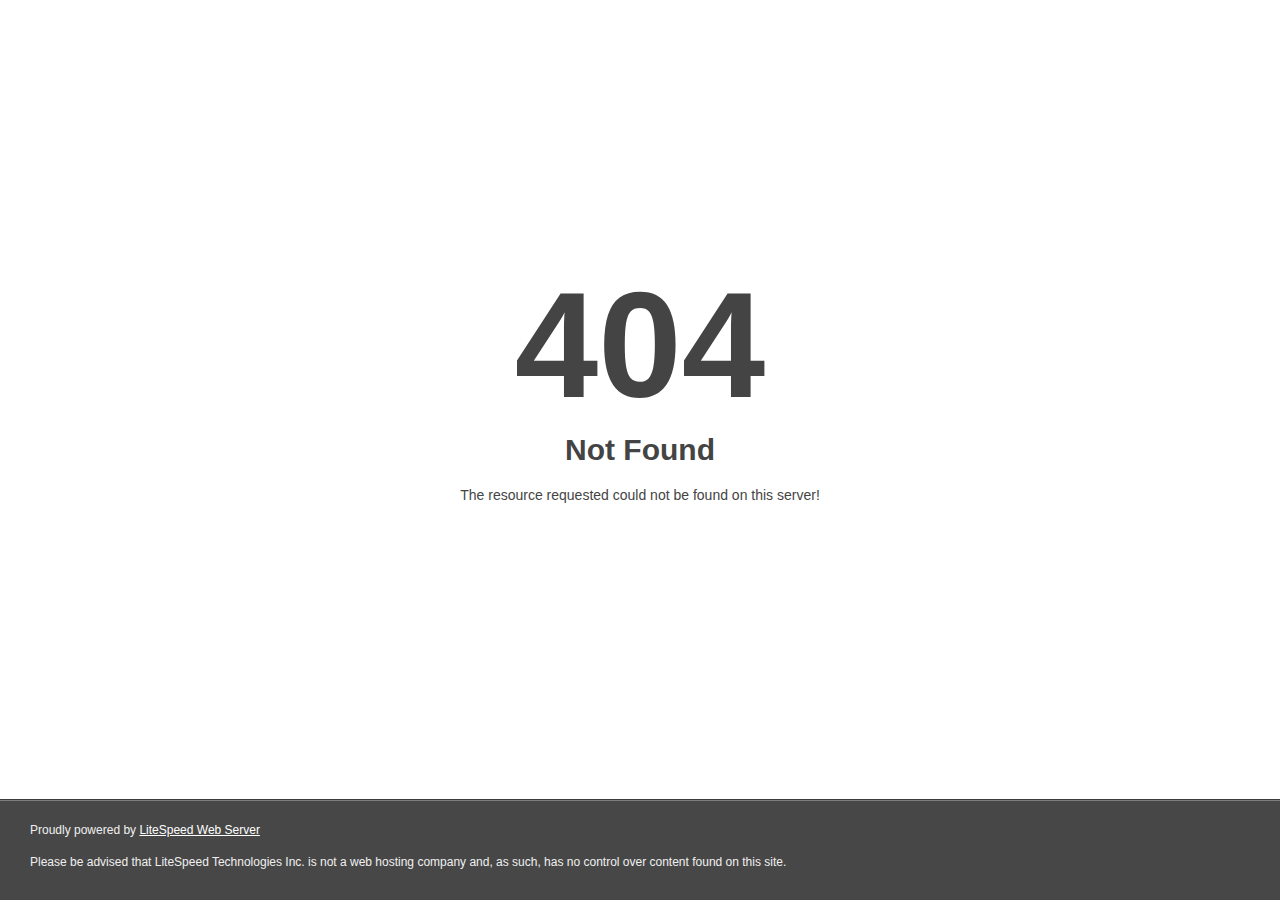
<file: css/plugins/owl.video.play.html>
<!DOCTYPE html>
<html style="height:100%">
<head>
<meta name="viewport" content="width=device-width, initial-scale=1, shrink-to-fit=no" />
<title> 404 Not Found
</title></head>
<body style="color: #444; margin:0;font: normal 14px/20px Arial, Helvetica, sans-serif; height:100%; background-color: #fff;">
<div style="height:auto; min-height:100%; ">     <div style="text-align: center; width:800px; margin-left: -400px; position:absolute; top: 30%; left:50%;">
        <h1 style="margin:0; font-size:150px; line-height:150px; font-weight:bold;">404</h1>
<h2 style="margin-top:20px;font-size: 30px;">Not Found
</h2>
<p>The resource requested could not be found on this server!</p>
</div></div><div style="color:#f0f0f0; font-size:12px;margin:auto;padding:0px 30px 0px 30px;position:relative;clear:both;height:100px;margin-top:-101px;background-color:#474747;border-top: 1px solid rgba(0,0,0,0.15);box-shadow: 0 1px 0 rgba(255, 255, 255, 0.3) inset;">
<br>Proudly powered by  <a style="color:#fff;" href="http://www.litespeedtech.com/error-page">LiteSpeed Web Server</a><p>Please be advised that LiteSpeed Technologies Inc. is not a web hosting company and, as such, has no control over content found on this site.</p></div></body></html>
</file>
